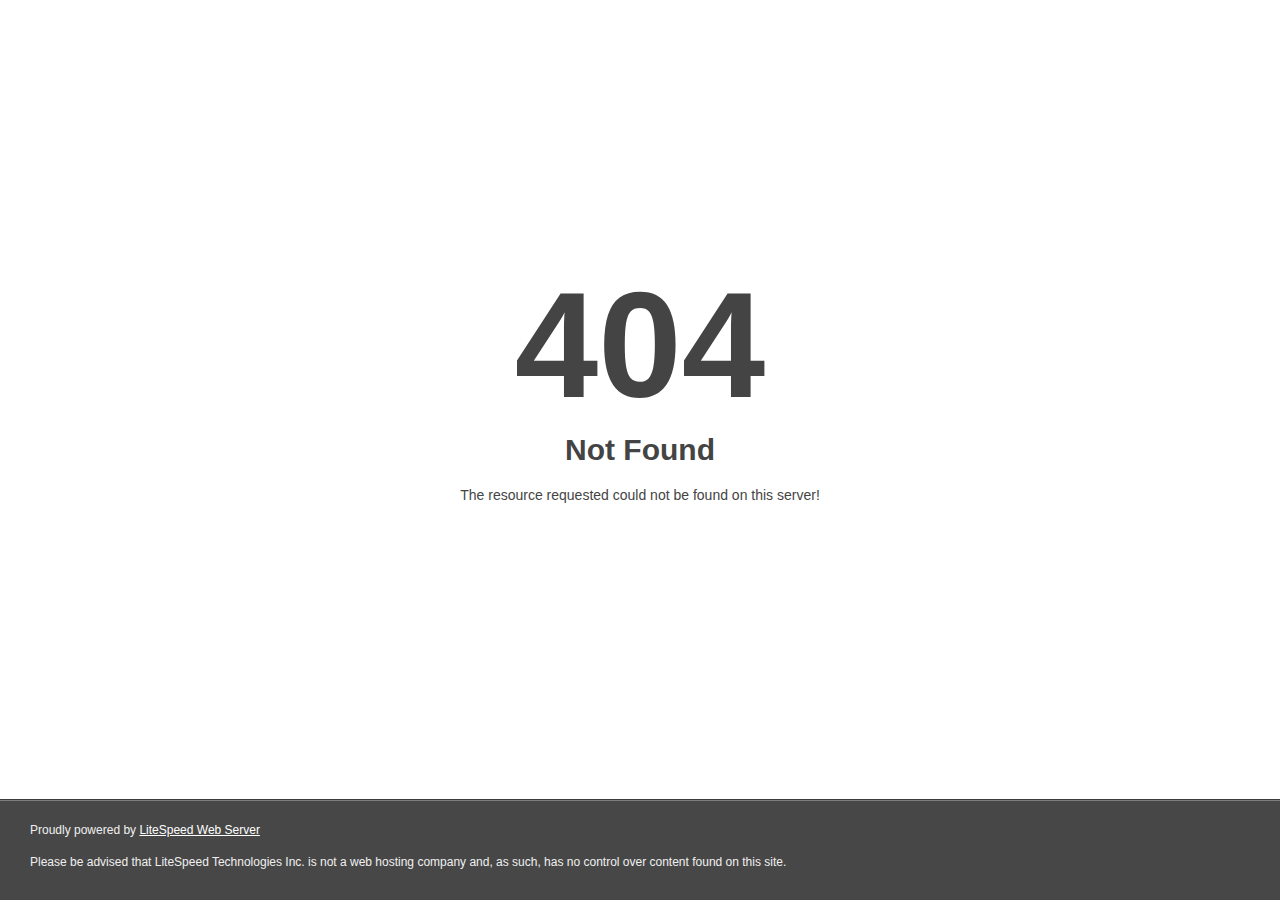
<file: css/plugins/owl.video.play.html>
<!DOCTYPE html>
<html style="height:100%">
<head>
<meta name="viewport" content="width=device-width, initial-scale=1, shrink-to-fit=no" />
<title> 404 Not Found
</title></head>
<body style="color: #444; margin:0;font: normal 14px/20px Arial, Helvetica, sans-serif; height:100%; background-color: #fff;">
<div style="height:auto; min-height:100%; ">     <div style="text-align: center; width:800px; margin-left: -400px; position:absolute; top: 30%; left:50%;">
        <h1 style="margin:0; font-size:150px; line-height:150px; font-weight:bold;">404</h1>
<h2 style="margin-top:20px;font-size: 30px;">Not Found
</h2>
<p>The resource requested could not be found on this server!</p>
</div></div><div style="color:#f0f0f0; font-size:12px;margin:auto;padding:0px 30px 0px 30px;position:relative;clear:both;height:100px;margin-top:-101px;background-color:#474747;border-top: 1px solid rgba(0,0,0,0.15);box-shadow: 0 1px 0 rgba(255, 255, 255, 0.3) inset;">
<br>Proudly powered by  <a style="color:#fff;" href="http://www.litespeedtech.com/error-page">LiteSpeed Web Server</a><p>Please be advised that LiteSpeed Technologies Inc. is not a web hosting company and, as such, has no control over content found on this site.</p></div></body></html>
</file>
